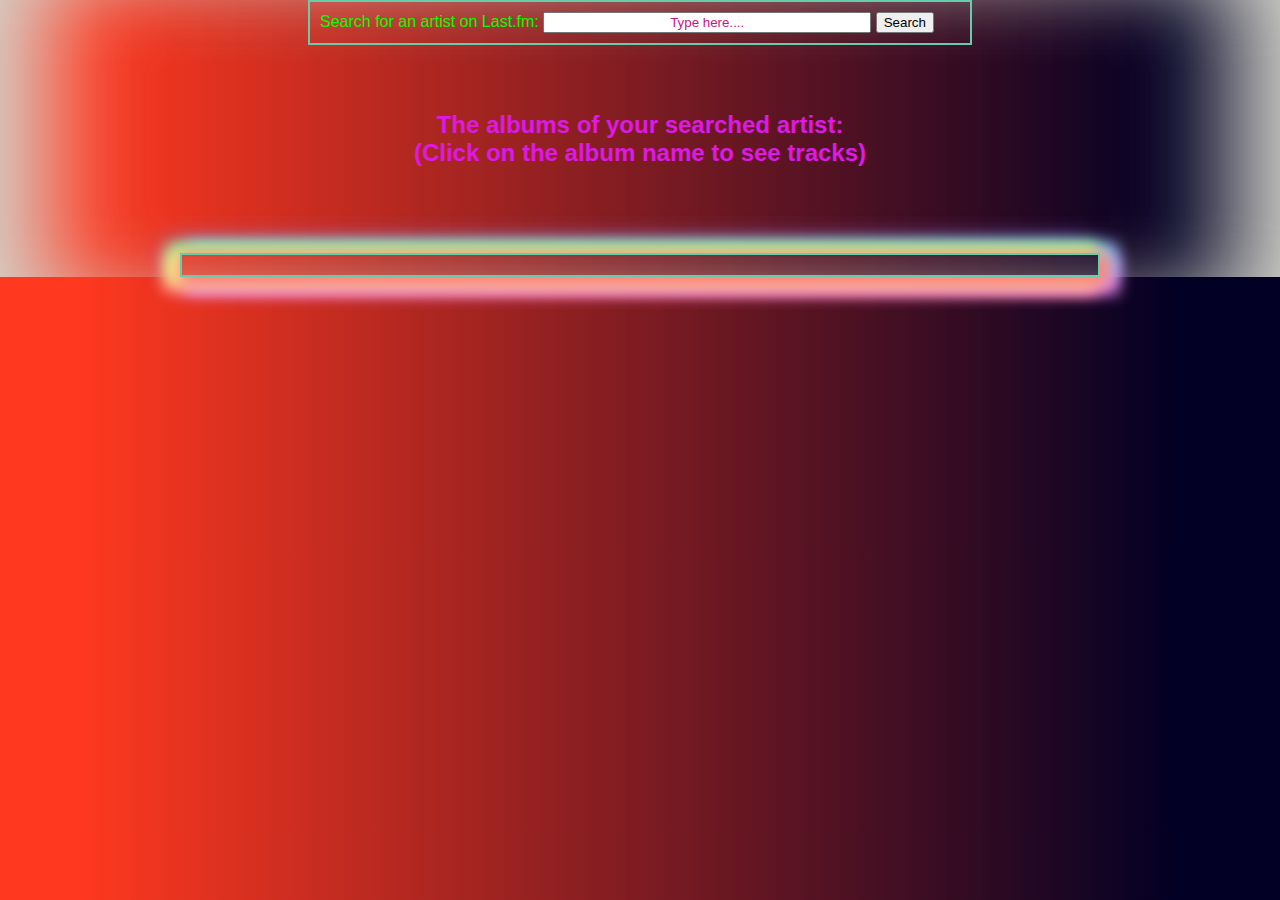
<file: index.html>
<!DOCTYPE html>
<html lang="en">

<head>
    <meta charset="UTF-8">
    <meta http-equiv="X-UA-Compatible" content="IE=edge">
    <meta name="viewport" content="width=device-width, initial-scale=1.0">
    <title>Musiikkian</title>
    <link rel="stylesheet" href="styles.css">
</head>
<!-- Nämä ovat importteja last.fm APi varten + oma js tiedosto-->
<script type="text/javascript" src="lastfm.api.md5.js"></script>
<script type="text/javascript" src="lastfm.api.js"></script>
<script type="text/javascript" src="lastfm.api.cache.js"></script>

<script src="js.js"></script>

<body>
    <!--Container div sisältää kaikki sisältö-->
    <div id="container">
        <!--Div missä on search artist-->
        <div id="searchA">
            <label for="searchArtist">Search for an artist on Last.fm:</label>
            <input type="text" id="searchArtistField" name="searchArtistField" value="Type here...."></input>
            <button type="button" name="btnSearch" id="btnSearch">Search</button>
        </div>

        <br><br>
        <div id="informant">
            <h2>The albums of your searched artist: <br>
                (Click on the album name to see tracks)</h2>
        </div>

        <!--Div missä on search artistTopAlbum tulostukset-->
        <div id="searchResults">
        </div>

        <br><br>

        <!--Div jossa on Albumin kappaleet, kun painaa albumi kortteja-->
        <div id="albumKappaleet">
        </div>

    </div>
</body>

</html>
</file>
<file: styles.css>
html,
body {
  margin: 0;
}
html {
  font-family:'Segoe UI', Tahoma, Geneva, Verdana, sans-serif;
}
body {
  box-shadow: inset 100px 0px 100px -50px #d4d4cc,
    inset -100px 0px 100px -50px #d4d4cc;
  background-repeat: no-repeat;
  background: rgb(255, 29, 0);
  background: linear-gradient(
    90deg,
    rgba(255, 29, 0, 0.8799720571822479) 6%,
    rgb(2, 0, 36) 92%
  );
}
#container {
}
#informant {
  margin: auto;
  width: 50%;
  padding: 10px;
  text-align: center;
  color: #de19e5;
}
/*Div seachA ja sen sisältö*/
#searchA {
  margin: auto;
  width: 50%;
  border: 2px solid mediumaquamarine;
  padding: 10px;
}
#searchArtistField {
  color: mediumvioletred;
  width: 50%;
  display: inline-block;
  text-align: center;
  vertical-align: middle;
}
#btnSearch {
  display: inline-block;
  vertical-align: middle;
}
label {
  color: Lime;
}
/*Div searchResults ja sen sisältö, johon kuuluu kortit*/
#searchResults {
  margin: auto;
  width: 80%;
  padding: 10px;
}
#listOrdered {
  color: rgba(247, 216, 159, 255);
  font-size: 23px;
}
/*artistAlbumiTop korteille*/
.cards {
  display: grid;
  grid-template-columns: repeat(auto-fill, minmax(150px, 1fr));
  grid-gap: 20px;
}

.card {
  display: grid;
  grid-template-rows: max-content 150px 1fr;
  border: 2px solid rgba(247, 216, 159, 255);
  -webkit-box-shadow: 5px 5px 15px 5px #ff8080, -9px 5px 15px 5px #ffe488,
    -7px -5px 15px 5px #8cff85, 12px -5px 15px 5px #80c7ff,
    12px 10px 15px 7px #e488ff, -10px 10px 15px 7px #ff616b,
    -10px -7px 27px 1px #8e5cff, 7px 0px 17px 15px rgba(0, 0, 0, 0);
  box-shadow: 5px 5px 15px 5px #ff8080, -9px 5px 15px 5px #ffe488,
    -7px -5px 15px 5px #8cff85, 12px -5px 15px 5px #80c7ff,
    12px 10px 15px 7px #e488ff, -10px 10px 15px 7px #ff616b,
    -10px -7px 27px 1px #8e5cff, 7px 0px 17px 15px rgba(0, 0, 0, 0);
  transition: 1.3s ease-in-out;
}
.card img {
  object-fit: cover;
  width: 100%;
  height: 100%;
}
/*Animaatiot korteille*/
.card:hover {
  -webkit-box-shadow: #fff 0 -1px 4px, #ff0 0 -2px 10px, #ff8000 0 -10px 20px,
    red 0 -18px 40px, 5px 5px 15px 5px rgba(0, 0, 0, 0);
  box-shadow: #fff 0 -1px 4px, #ff0 0 -2px 10px, #ff8000 0 -10px 20px,
    red 0 -18px 40px, 5px 5px 15px 5px rgba(0, 0, 0, 0);
}

h2 {
  color: #de19e5;
}
h4 {
  font-size: 13px;
  text-align: center;
  color: #36ec57;
  transition: 2s ease-in-out;
}
h4:hover {
  border: 1px inset rgba(164, 89, 36, 0.75);
  border-radius: 40px 0px 40px 0px;
  font-size: 13.5px;
}
#albumKappaleet {
  margin: auto;
  width: 70%;
  border: 2px solid mediumaquamarine;
  padding: 10px;
  -webkit-box-shadow: 5px 5px 15px 5px #ff8080, -9px 5px 15px 5px #ffe488,
    -7px -5px 15px 5px #8cff85, 12px -5px 15px 5px #80c7ff,
    12px 10px 15px 7px #e488ff, -10px 10px 15px 7px #ff616b,
    -10px -7px 27px 1px #8e5cff, 7px 0px 17px 15px rgba(0, 0, 0, 0);
  box-shadow: 5px 5px 15px 5px #ff8080, -9px 5px 15px 5px #ffe488,
    -7px -5px 15px 5px #8cff85, 12px -5px 15px 5px #80c7ff,
    12px 10px 15px 7px #e488ff, -10px 10px 15px 7px #ff616b,
    -10px -7px 27px 1px #8e5cff, 7px 0px 17px 15px rgba(0, 0, 0, 0);
}
</file>
